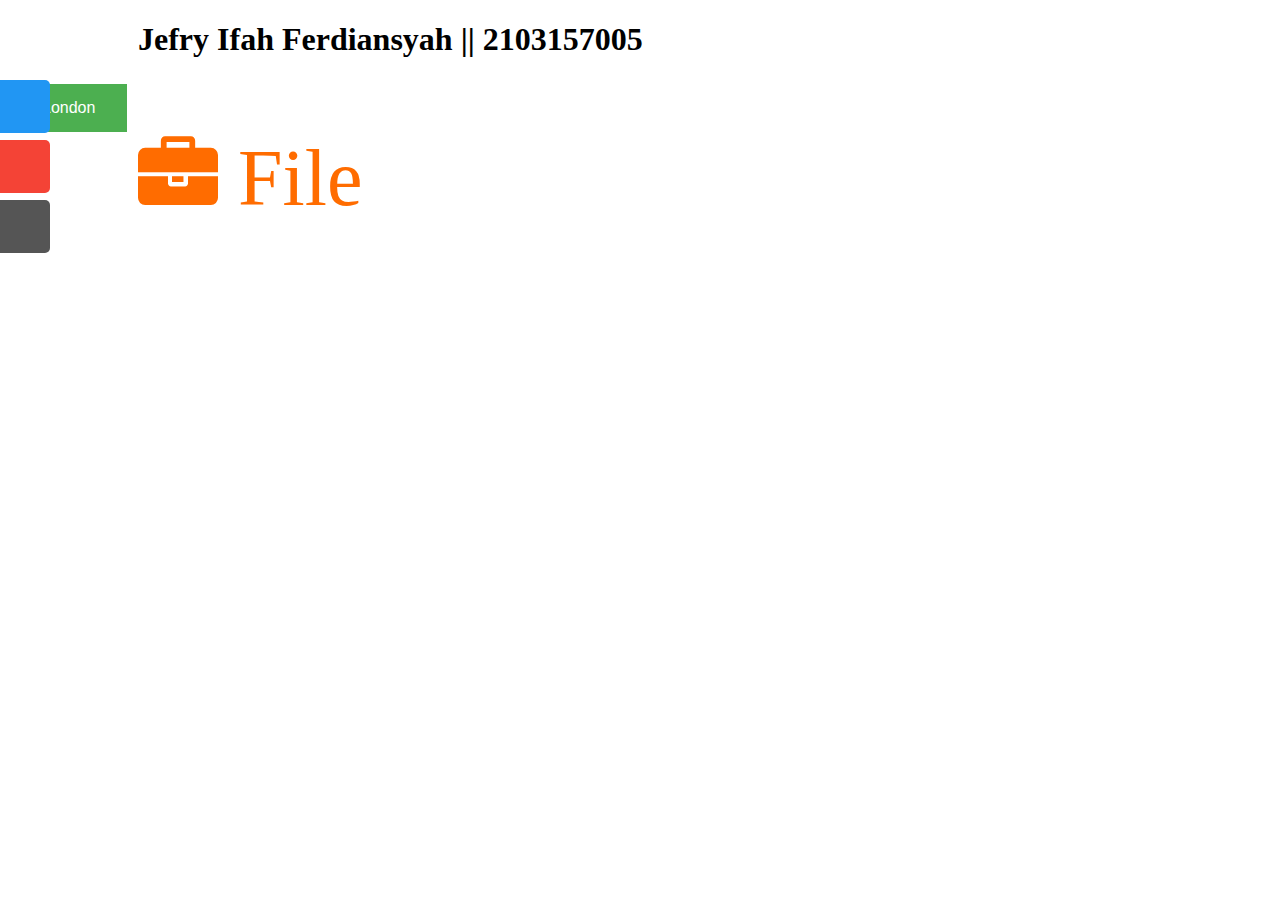
<file: index.html>
<!DOCTYPE html>
<html lang="en">
<head>
	<meta charset="UTF-8">
	<link rel="stylesheet" href="css/styleindex.css">
	<link rel="stylesheet" href="https://cdnjs.cloudflare.com/ajax/libs/font-awesome/4.7.0/css/font-awesome.min.css">
</head>
<body>
	<header style="margin-left:130px;">
		<h1>Jefry Ifah Ferdiansyah || 2103157005</h1>
	</header>

	<div id="mySidenav" class="sidenav">
<!--		<a href="#" id="about">About</a>-->
		<button class="tablinks about" onclick="openCity(event,'about')" id="about defaultOpen">London</button>
		<a href="#" id="profile">Profile</a>
		<a href="#" id="skills">Skills</a>
		<a href="#" id="contact">Contact</a>
	</div>
	
	<!-- The Modal -->
	<div id="myModal" class="modal">
		<!-- Modal content -->
		<div class="modal-content">
			<div class="modal-header">
				<span class="close">&times;</span>
				<h2>About</h2>
			</div>
			<div class="modal-body">
				<p>Jefry Ifah Ferdiansyah</p>
				<p>2103157005</p>
			</div>
			<div class="modal-footer">
				<h3>PJJ D3 IT</h3>
			</div>
		</div>
	</div>
	
	<div id="File" class="tabcontent" >
		<a href="File/" class="fa fa-briefcase fa-5x">  File</a>
	</div>
	
	<script src="js/js1.js"></script>
</body>
</html>
</file>
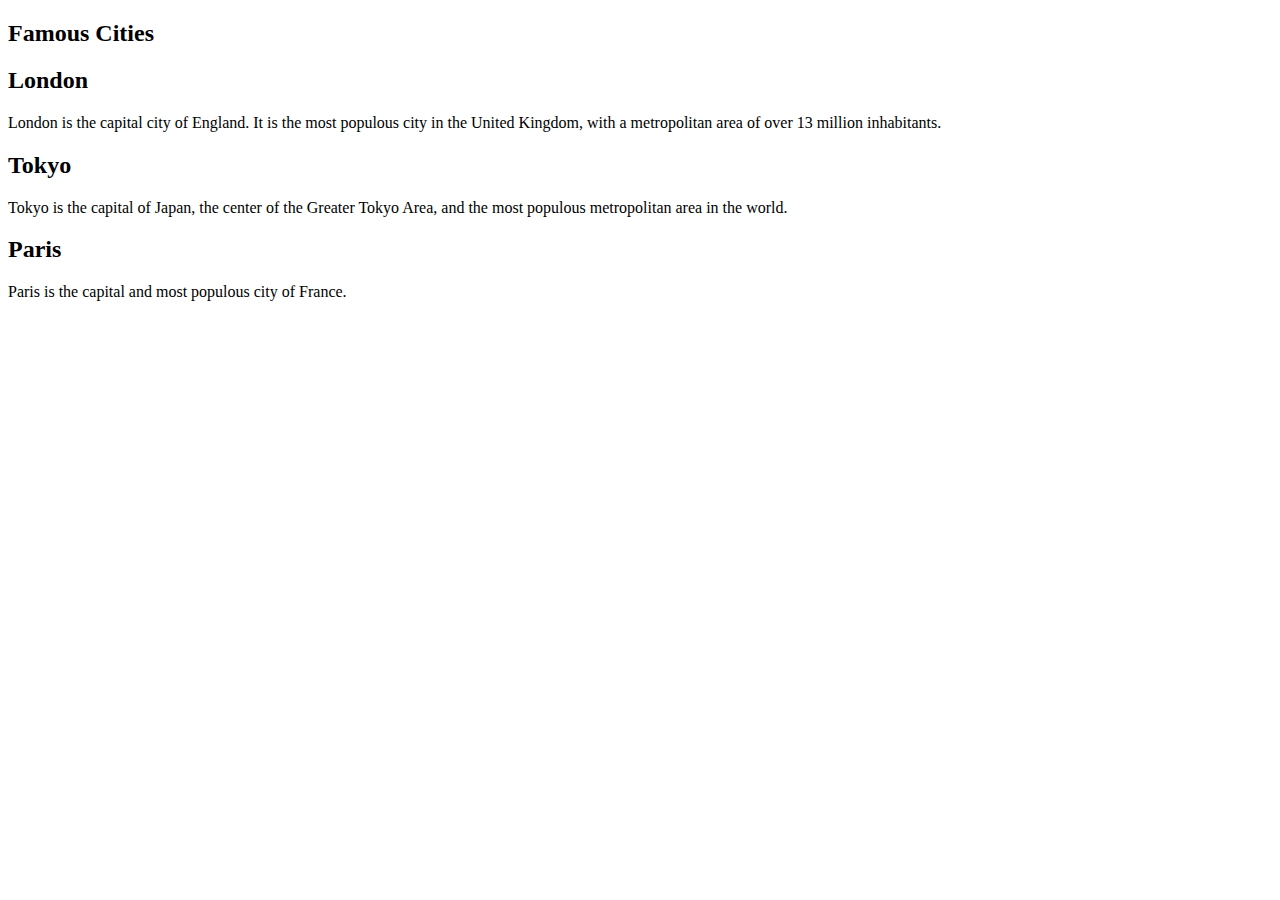
<file: perbedaan-article-section-dan-div.html>
<!DOCTYPE html>
<html lang="en">
<head>
	<meta charset="UTF-8">
	<title>Document</title>
</head>
<body>
	<article>

	<h2>Famous Cities</h2>

	<article>
	<h2>London</h2>
	<p>London is the capital city of England. It is the most populous city in the United Kingdom,
	with a metropolitan area of over 13 million inhabitants.</p>
	</article>

	<div class="city">
	<h2>Tokyo</h2>
	<p>Tokyo is the capital of Japan, the center of the Greater Tokyo Area,
	and the most populous metropolitan area in the world.</p>
	</div>

	<div class="city">
	<h2>Paris</h2>
	<p>Paris is the capital and most populous city of France.</p>
	</div>

	</article>
</body>
</html>
</file>
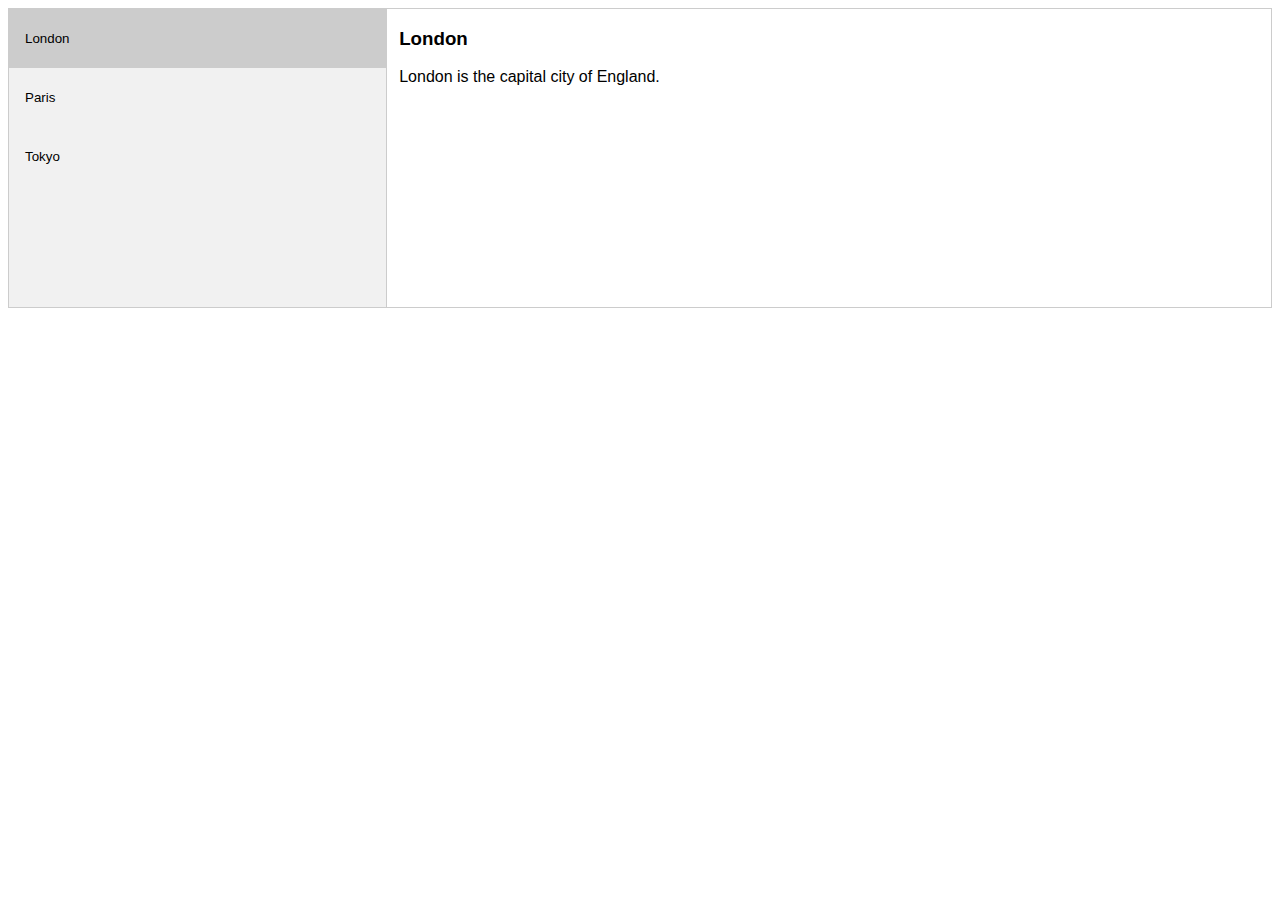
<file: verticalTabs.html>
<!DOCTYPE html>
<html lang="en">
<head>
	<meta charset="UTF-8">
	<title>Vertical  Tabs</title>
	<link rel="stylesheet" href="css/styletabs.css">
</head>
<body>
	<div class="tab">
		<button class="tablinks" onclick="openCity(event,'London')" id="defaultOpen">London</button>
		<button class="tablinks" onclick="openCity(event,'Paris')">Paris</button>
		<button class="tablinks" onclick="openCity(event,'Tokyo')">Tokyo</button>
	</div>


	<div id="London" class="tabcontent">
		<h3>London</h3>
		<p>London is the capital city of England.</p>
	</div>

	<div id="Paris" class="tabcontent">
		<h3>Paris</h3>
		<p>Paris is the capital of France.</p>
	</div>
	
	<div id="Tokyo" class="tabcontent">
		<h3>Tokyo</h3>
		<p>Tokyo is the capital of Japan.</p>
	</div>
	<script src="js/javascript1.js"></script>
</body>
</html>
</file>
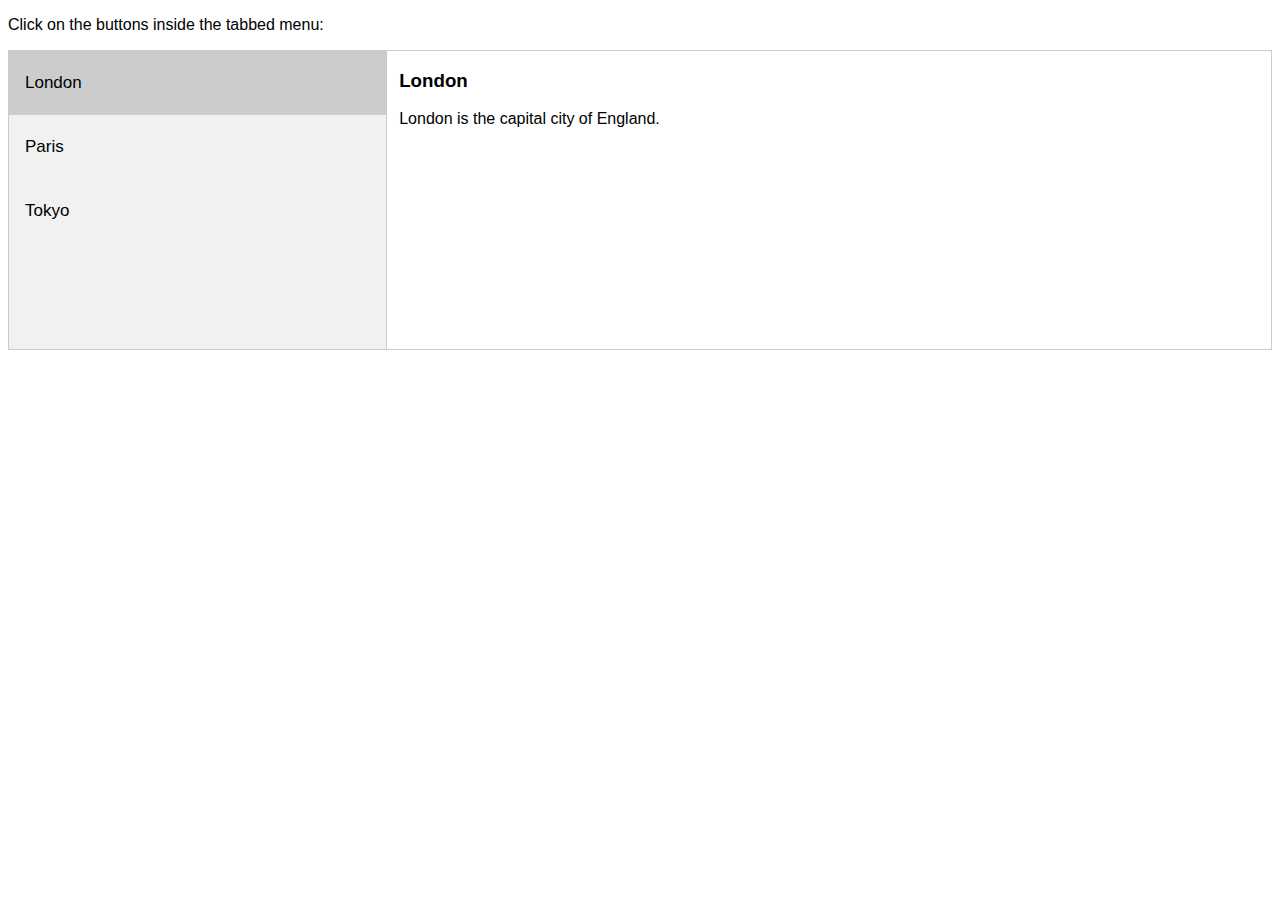
<file: verticalTabs2.html>
<!DOCTYPE html>
<html>
<head>
	<link rel="stylesheet" href="css/styletabs2.css">
</head>
<body>

<p>Click on the buttons inside the tabbed menu:</p>

<div class="tab">
  <button class="tablinks" onclick="openCity(event, 'London')" id="defaultOpen">London</button>
  <button class="tablinks" onclick="openCity(event, 'Paris')">Paris</button>
  <button class="tablinks" onclick="openCity(event, 'Tokyo')">Tokyo</button>
</div>

<div id="London" class="tabcontent">
  <h3>London</h3>
  <p>London is the capital city of England.</p>
</div>

<div id="Paris" class="tabcontent">
  <h3>Paris</h3>
  <p>Paris is the capital of France.</p> 
</div>

<div id="Tokyo" class="tabcontent">
  <h3>Tokyo</h3>
  <p>Tokyo is the capital of Japan.</p>
</div>

<script src="js/javascript2.js"></script>
     
</body>

<!-- Mirrored from www.w3schools.com/howto/tryit.asp?filename=tryhow_js_vertical_tabs by HTTrack Website Copier/3.x [XR&CO'2014], Thu, 25 May 2017 16:07:41 GMT -->
</html>
</file>
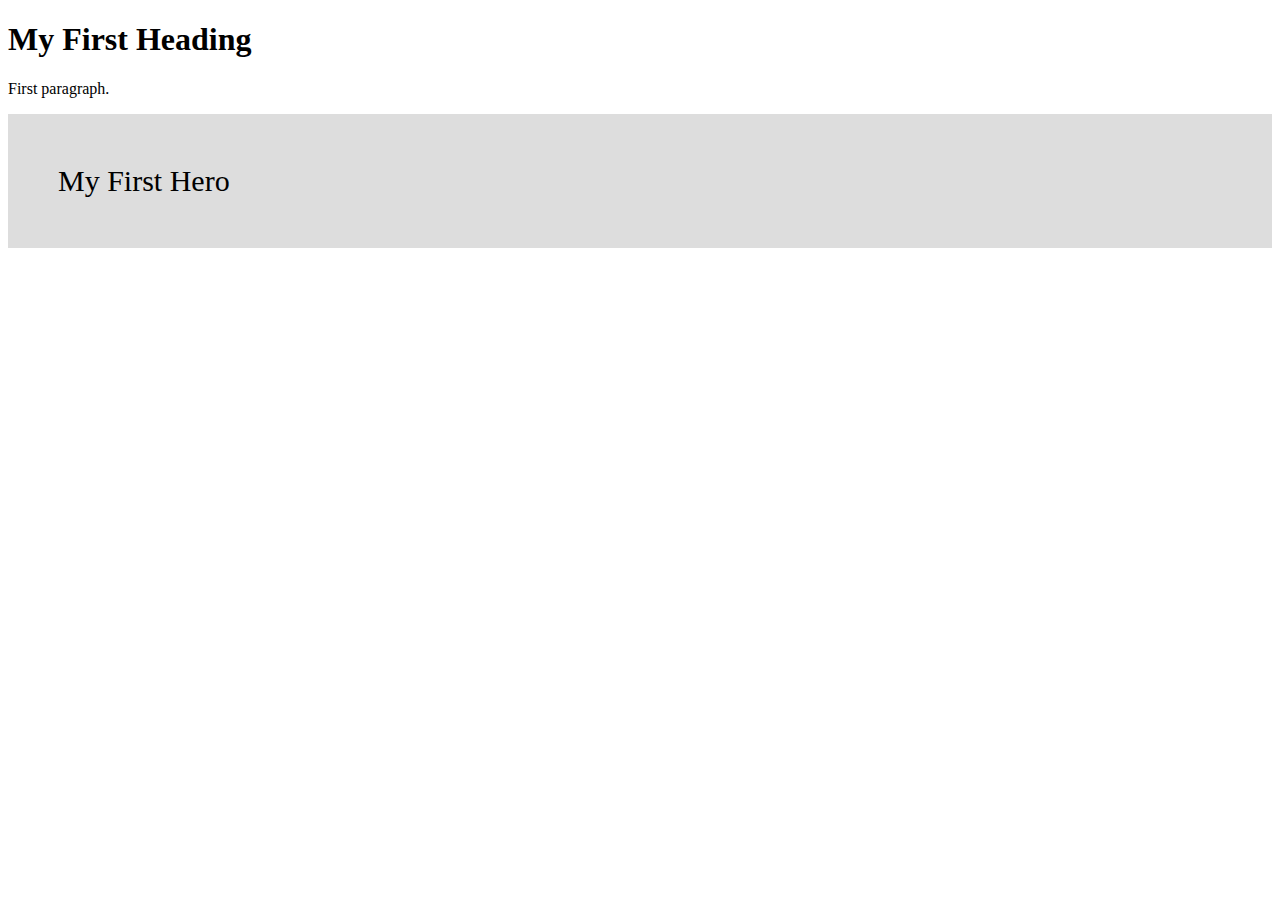
<file: File/1.html>
<!DOCTYPE html>
<html lang="en">
<head>
	<meta charset="UTF-8">
	<title>Document</title>
	<script>document.createElement("myHero")</script>
	<style>
		myHero{
			display: block;
			background-color: #ddd;
			padding: 50px;
			font-size: 30px; 
		}
	</style>
</head>
<body>
	<h1>My First Heading</h1>
	<p>First paragraph.</p>
	<myHero>My First Hero</myHero>
</body>
</html>
</file>
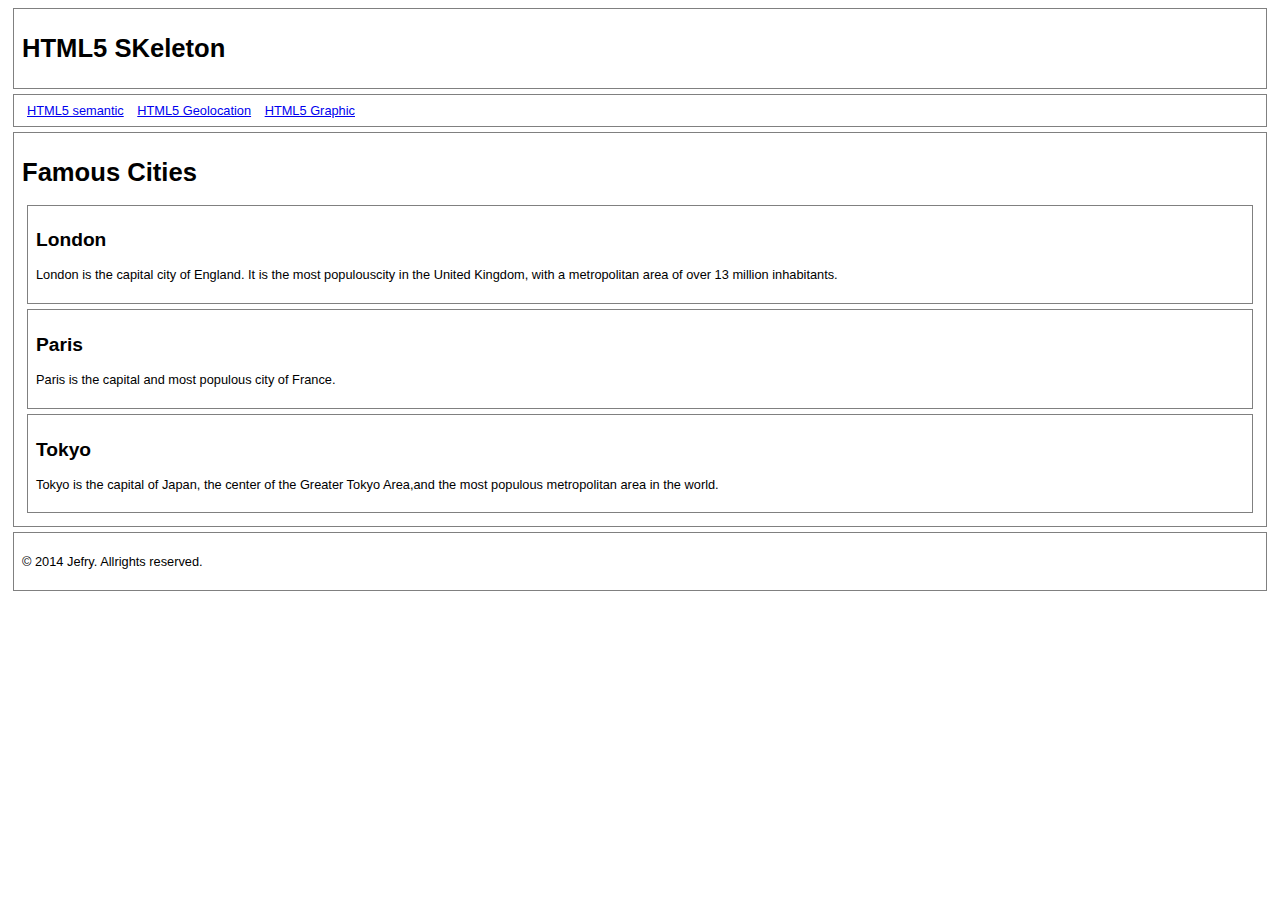
<file: File/2skeleton.html>
<!DOCTYPE html>
<html lang="en">
<head>
	<meta charset="UTF-8">
	<title>Skeleton</title>
	<style>
		body {
			font-family: Verdana, sans-serif; font-size: 0.8em;
		}
		header, nav, section, article, footer{
			border: 1px solid grey;
			margin: 5px;
			padding: 8px;
		}
		nav ul {
			margin: 0;
			padding: 0;
		}
		nav ul li {
			display: inline;
			margin:5px;
		}
	</style>
</head>
<body>
	<header>
		<h1>HTML5 SKeleton</h1>
	</header>

	<nav>
		<ul>
			<li><a href="html5_semantic_elements.asp">HTML5 semantic</a></li>
			<li><a href="html5_geolocation.asp">HTML5 Geolocation</a></li>
			<li><a href="html5_canvas.asp">HTML5 Graphic</a></li>
		</ul>
	</nav>

	<section>
		<h1>Famous Cities</h1>
		<article>
			<h2>London</h2>
			<p>London is the capital city of England. It is the most populouscity in the United Kingdom, with a metropolitan area of over 13 million inhabitants.</p>
		</article>

		<article>
			<h2>Paris</h2>
			<p>Paris is the capital and most populous city of France.</p>
		</article>

		<article>
			<h2>Tokyo</h2>
			<p>Tokyo is the capital of Japan, the center of the Greater Tokyo Area,and the most populous metropolitan area in the world.</p>
		</article>

	</section>

	<footer>
		<p>&copy; 2014 Jefry. Allrights reserved.</p>
	</footer>
</body>
</html>
</file>
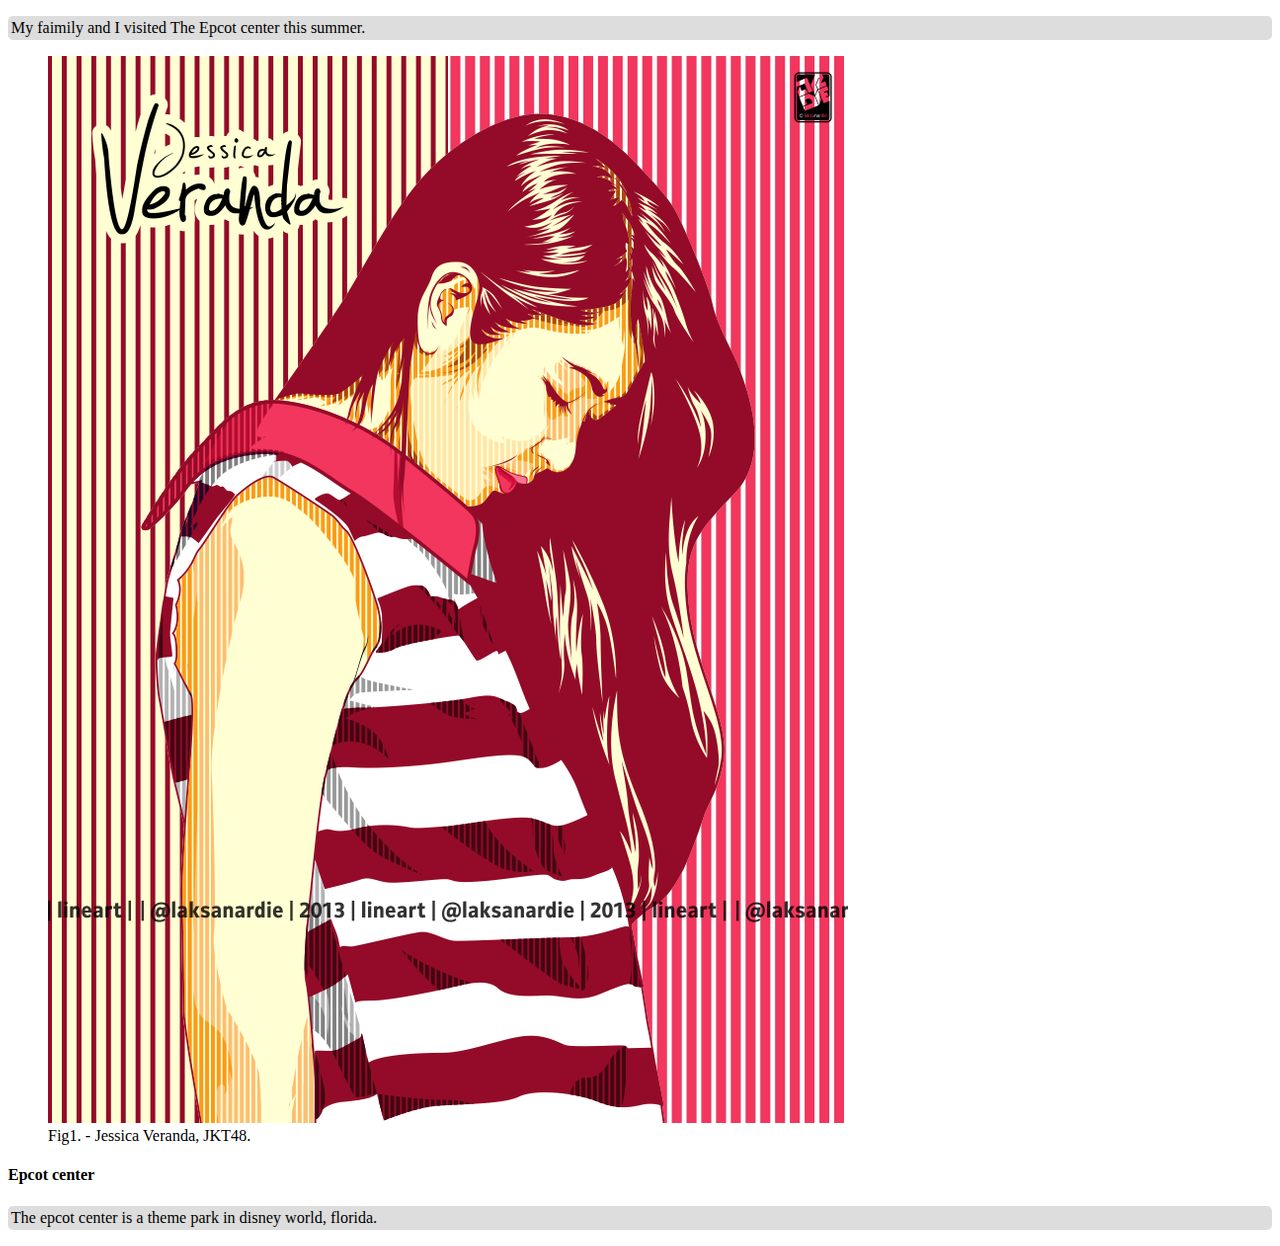
<file: File/aside.html>
<!DOCTYPE html>
<html lang="en">
<head>
	<meta charset="UTF-8">
	<title>Document</title>
	<style>
		p {
			border-style: solid;
			border-width: medium;
			border-radius: 5px;
			border-color: #ddd;
			background-color: #ddd;
		}
	</style>
</head>
<body>
	<p>My faimily and I visited The Epcot center this summer.</p>

	<figure>
		<img src="image/ve.jpg" alt="Jessica Veranda">
		<figcaption>Fig1. - Jessica Veranda, JKT48.</figcaption>
	</figure>

	<aside>
		<h4>Epcot center</h4>
		<p>The epcot center is a theme park in disney world, florida.</p>
	</aside>
</body>
</html>
</file>
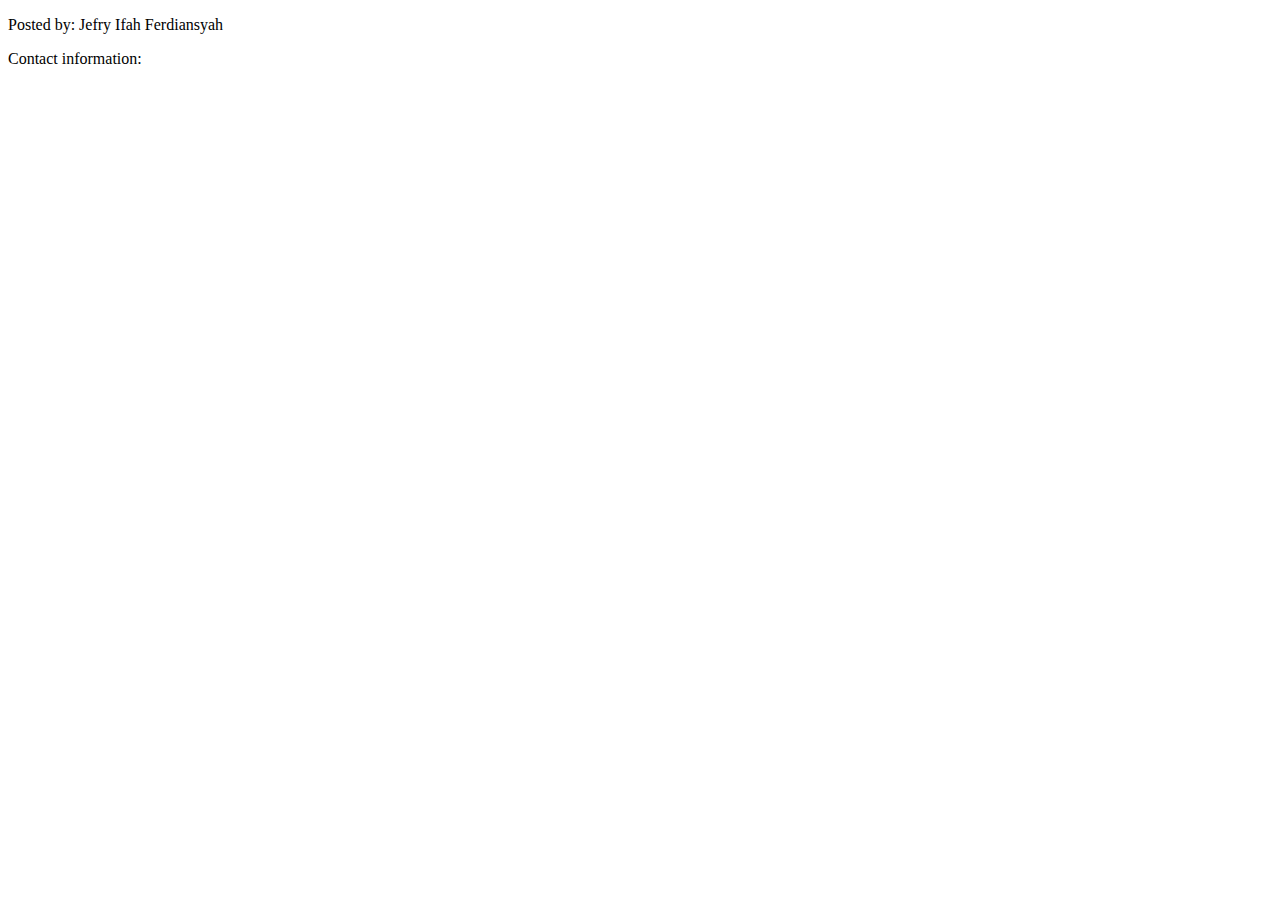
<file: File/footer.html>
<!DOCTYPE html>
<html lang="en">
<head>
	<meta charset="UTF-8">
</head>
<body>
	<footer>
		<p>Posted by: Jefry Ifah Ferdiansyah</p>
		<p>Contact information: <a href="mailto:jefryferdiansyah@it.student.pens.ac.id"></a></p>
	</footer>	
</body>
</html>
</file>
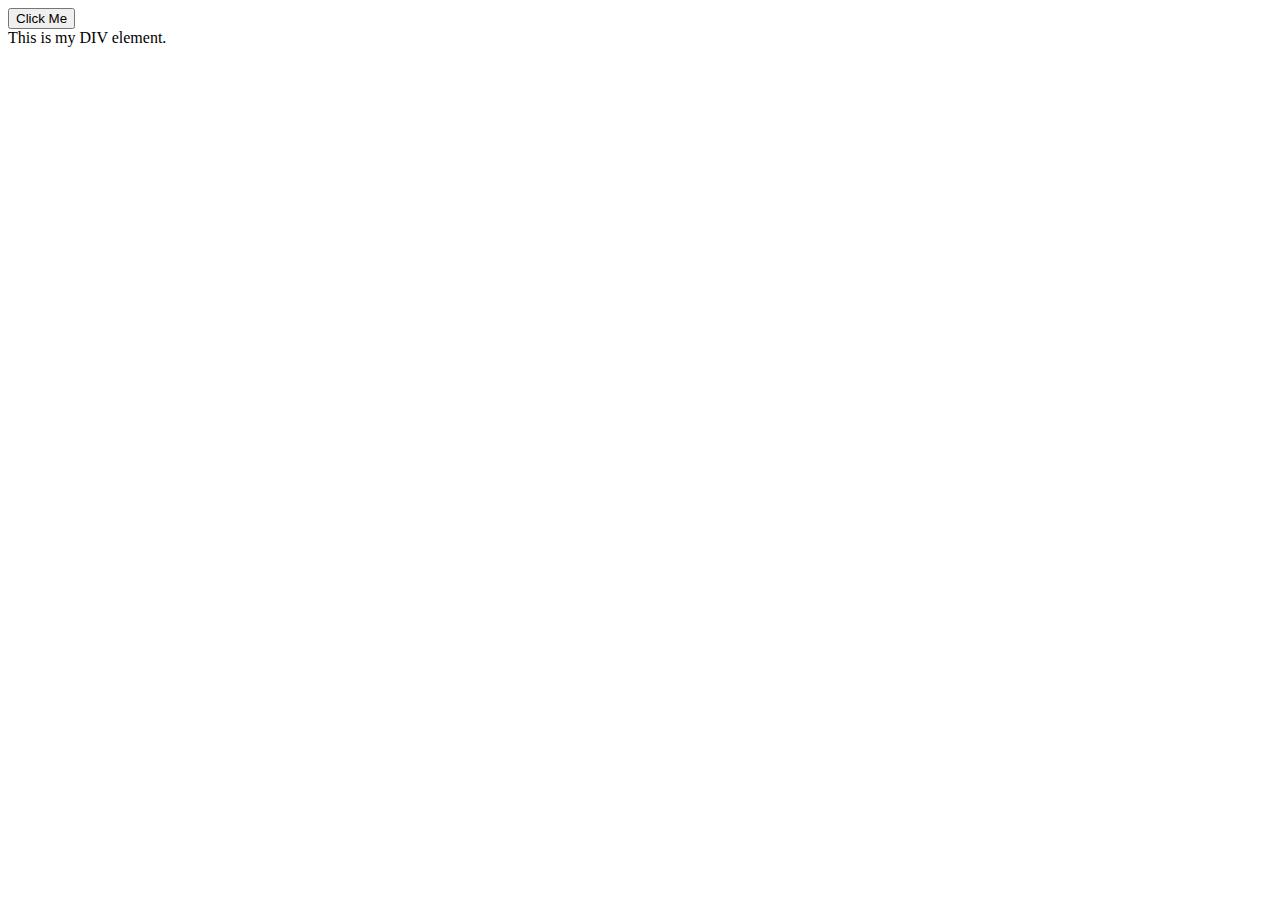
<file: File/hide.html>
<!DOCTYPE html>
<html lang="en">
<head>
	<meta charset="UTF-8">
	<title>Document</title>
	<script>
		function myFunction() {
		    var x = document.getElementById('myDIV');
		    if (x.style.display === 'none') {
		        x.style.display = 'block';
		    } else {
		        x.style.display = 'none';
		    }
		}function myFunction() {
		    var x = document.getElementById('myDIV');
		    if (x.style.display === 'none') {
		        x.style.display = 'block';
		    } else {
		        x.style.display = 'none';
		    }
		}
	</script>
</head>
<body>
	<button onclick="myFunction()">Click Me</button>

	<div id="myDIV">
	  This is my DIV element.
	</div>
</body>
</html>
</file>
<file: css/styleindex.css>
#mySidenav a {
    position: absolute;
    left: -80px;
    transition: 0.3s;
    padding: 15px;
    width: 100px;
    text-decoration: none;
    font-size: 20px;
    color: white;
    border-radius: 0 5px 5px 0;
}

#mySidenav a:hover {
    left: 0;
}

#about {
	top: 20px;
	background-color: #4CAF50;
}

.about {
	top: 20px;
	background-color: #4CAF50;
	border: none;
    color: white;
    padding: 15px 32px;
    text-align: center;
    text-decoration: none;
    display: inline-block;
    font-size: 16px;
    margin: 4px 2px;
    cursor: pointer;
}

#profile {
    top: 80px;
    background-color: #2196F3;
}

#skills {
    top: 140px;
    background-color: #f44336;
}

#contact {
    top: 200px;
    background-color: #555
}

#File{
	margin-left:130px;
}

a {
	text-decoration: none;
	color: #ff6c00;
}

/*----------------------------------------------------------------------------*/
/*-------------------------------Modal Box------------------------------*/
/*----------------------------------------------------------------------------*/

/* The Modal (background) */
.modal {
    display: none; /* Hidden by default */
    position: fixed; /* Stay in place */
    z-index: 1; /* Sit on top */
    padding-top: 100px; /* Location of the box */
    left: 0;
    top: 0;
    width: 100%; /* Full width */
    height: 100%; /* Full height */
    overflow: auto; /* Enable scroll if needed */
    background-color: rgb(0,0,0); /* Fallback color */
    background-color: rgba(0,0,0,0.4); /* Black w/ opacity */
}

/* Modal Content */
.modal-content {
    position: relative;
    background-color: #fefefe;
    margin: auto;
    padding: 0;
    border: 1px solid #888;
    width: 30%;
    box-shadow: 0 4px 8px 0 rgba(0,0,0,0.2),0 6px 20px 0 rgba(0,0,0,0.19);
    -webkit-animation-name: animatetop;
    -webkit-animation-duration: 0.4s;
    animation-name: animatetop;
    animation-duration: 0.4s
}

/* Add Animation */
@-webkit-keyframes animatetop {
    from {top:-300px; opacity:0} 
    to {top:0; opacity:1}
}

@keyframes animatetop {
    from {top:-300px; opacity:0}
    to {top:0; opacity:1}
}

/* The Close Button */
.close {
    color: white;
    float: right;
    font-size: 28px;
    font-weight: bold;
}

.close:hover,
.close:focus {
    color: #000;
    text-decoration: none;
    cursor: pointer;
}

.modal-header {
    padding: 2px 16px;
    background-color: #5cb85c;
    color: white;
}

.modal-body {padding: 2px 16px;}

.modal-footer {
    padding: 2px 16px;
    background-color: #5cb85c;
    color: white;
}
</file>
<file: css/styletabs.css>
* {box-sizing: border-box}
body {font-family: "Lato", sans-serif;}

div.tab {
	float: left;
	border:  1px solid #ccc;
	background-color: #f1f1f1;
	width: 30%;
	height: 300px;
}

div.tab button {
	display: block;
	background-color: inherit;
	color: black;
	padding: 22px 16px;
	width: 100%;
	border: none;
	outline: none;
	text-align: left;
	cursor: pointer;
	transition: 0.3s;
}

div.tab button.active {
	background-color: #ccc;
}

.tabcontent {
	float: left;
	padding: 0px 12px;
	border: 1px solid #ccc;
	width: 70%;
	border-left: none;
	height: 300px;
}
</file>
<file: css/styletabs2.css>
* {box-sizing: border-box}
body {font-family: "Lato", sans-serif;}

/* Style the tab */
div.tab {
    float: left;
    border: 1px solid #ccc;
    background-color: #f1f1f1;
    width: 30%;
    height: 300px;
}

/* Style the buttons inside the tab */
div.tab button {
    display: block;
    background-color: inherit;
    color: black;
    padding: 22px 16px;
    width: 100%;
    border: none;
    outline: none;
    text-align: left;
    cursor: pointer;
    transition: 0.3s;
    font-size: 17px;
}

/* Change background color of buttons on hover */
div.tab button:hover {
    background-color: #ddd;
}

/* Create an active/current "tab button" class */
div.tab button.active {
    background-color: #ccc;
}

/* Style the tab content */
.tabcontent {
    float: left;
    padding: 0px 12px;
    border: 1px solid #ccc;
    width: 70%;
    border-left: none;
    height: 300px;
}
</file>
